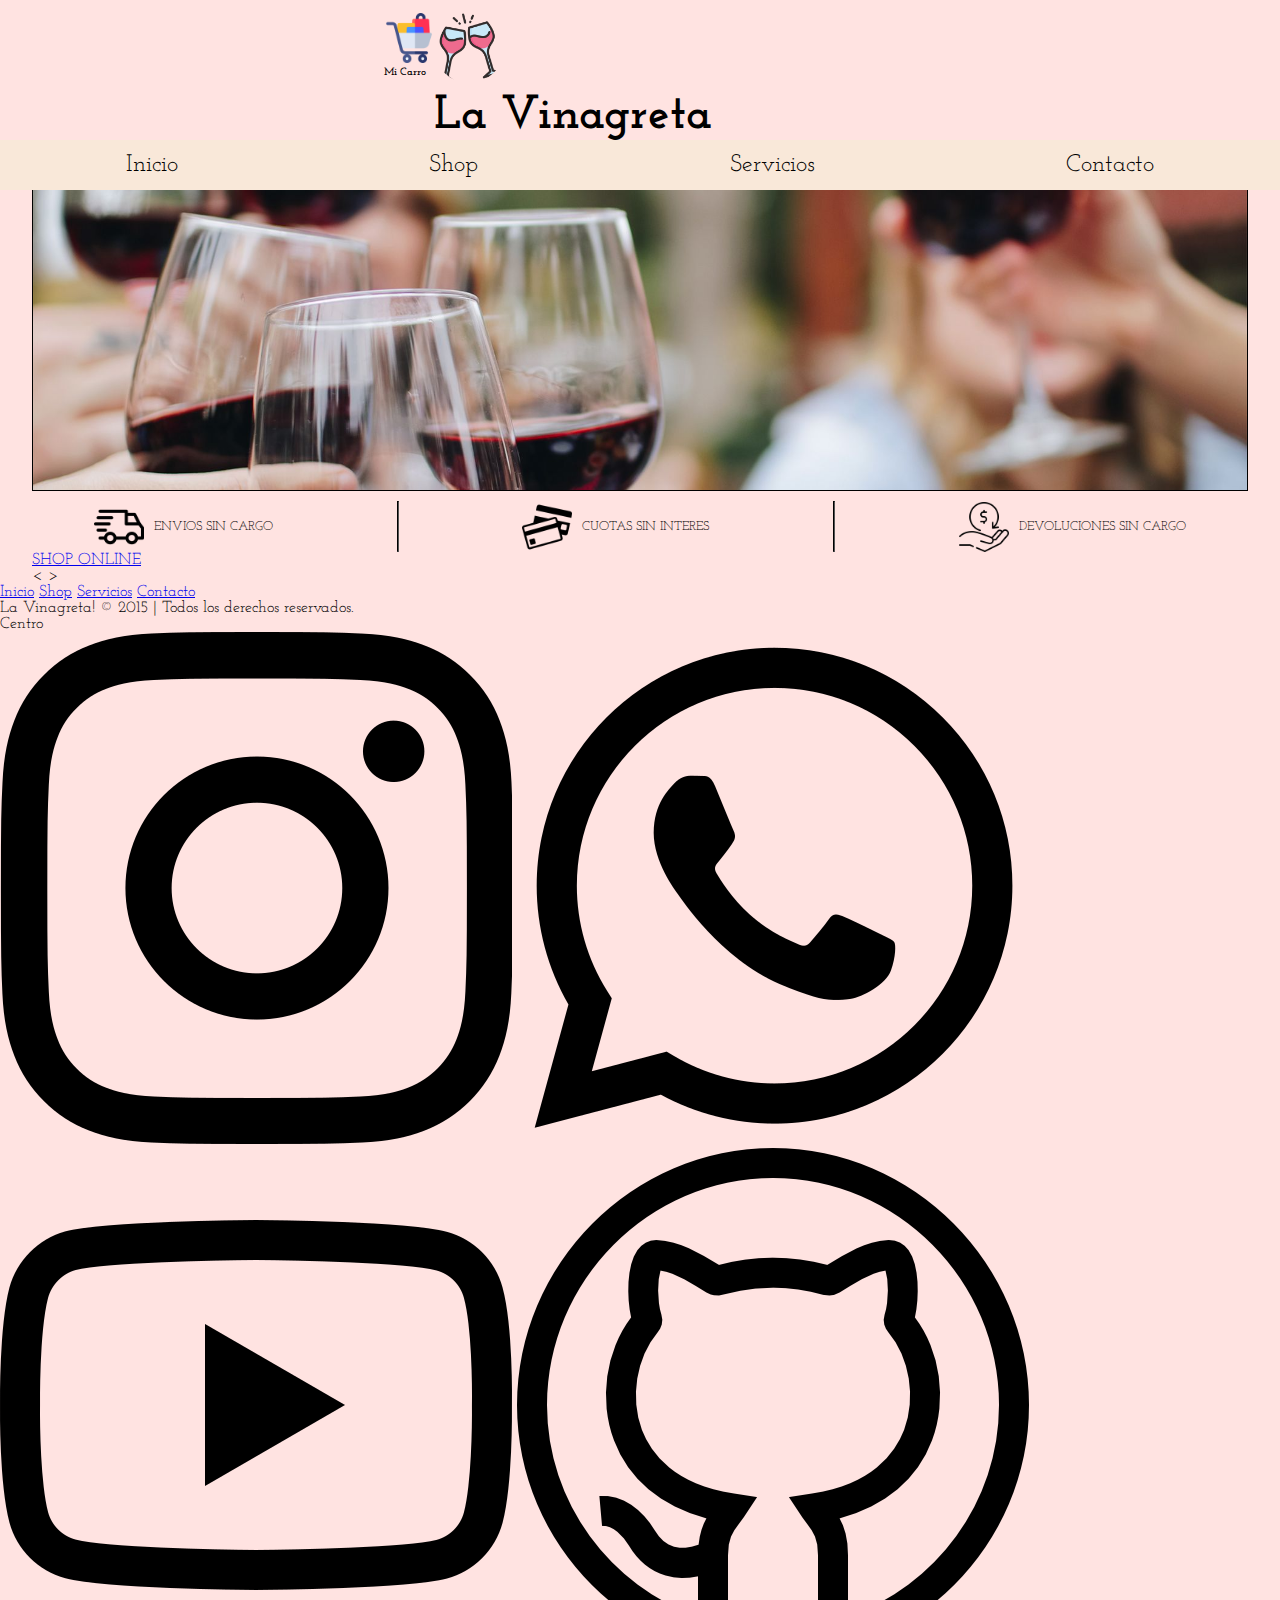
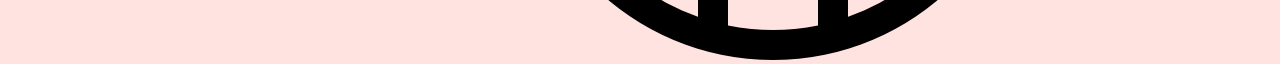
<file: index.html>
<!DOCTYPE html>
<html lang="es">
<head>
    <meta charset="UTF-8">
    <meta name="viewport" content="width=device-width, initial-scale=1.0">
    <link rel="preconnect" href="https://fonts.googleapis.com">
    <link rel="preconnect" href="https://fonts.gstatic.com" crossorigin>
    <link href="https://fonts.googleapis.com/css2?family=Josefin+Slab&display=swap" rel="stylesheet">
    <link rel="preconnect" href="https://fonts.googleapis.com">
    <link rel="preconnect" href="https://fonts.gstatic.com" crossorigin>
    <link href="https://fonts.googleapis.com/css2?family=Arvo&family=Josefin+Slab&display=swap" rel="stylesheet">
    <link rel="preconnect" href="https://fonts.googleapis.com">
    <link rel="preconnect" href="https://fonts.gstatic.com" crossorigin>
    <link href="https://fonts.googleapis.com/css2?family=Roboto:ital@0;1&display=swap" rel="stylesheet">
    <link rel="stylesheet" href="./style.css">
    <link rel="shortcut icon" href="./app/media/img/ico.png" type="image/x-icon">
    <title>La Vinagreta!</title>
</head>
<body>
    <!-- HEADER  -->
    <header id="navMain" class="header">
        <div class="title-secction">
            <div class="carrito-section-head" id="carritoHead">
                <img style="max-width: 50px;" src="./app/media/img/carrito-de-compras-head.png" alt="logo" class="carrito-subsection carrito-head" id="carritoHeadImg">
                <h6 class="carrito-h" id="carritoHeadH">Mi Carro</h6>
                
                <div class="carro-all-coonten display-none" id="carroHeadShow">
                    <div class="section-vinos-head">
                        <div class="cantidad-contein-head">Cantidad en el carrito: <span id="cantidadTotalHead"></span></div>
                        <div class="" id="sectionCarroHead">
                            <!-- Vinos agregados al carro -->
                        </div>
                        <div class="total-precio-contein-head">Total: $<span id="montoTotalHead"></span></div>

                    </div>
                </div>
            </div>

            <div class="logo-and-title">
                <img style="max-width: 80px" src="./app/media/img/logo/beber-vino.png" alt="logo" class="logo-img">
                
                <h1 class="title title-primary" id="titlePrimary">La Vinagreta</h1>
            </div>
            
        </div>
       
        <nav class="ul list-main">
            <li><a id="webIndex" href="./index.html">Inicio</a></li>
            <li><a id="webShop" href="./shop.html">Shop</a></li>
            <li><a id="webServicios" href="#services">Servicios</a></li>
            <li><a id="webContacto" href="./contacto.html">Contacto</a></li>
        </nav>

    </header>
    
    <!-- CONTENIDO  -->
    <main class="contein contein-all" id="conteinAll">
        <section class="index-contein">  
            
            <!-- Slider -->
            <div class="contein slider slider-contein">
                <ul>
                    <li class="slider-img">
                        <img src="./app/media/img/sli1.jpg" alt="imagen">                
                    </li>              
                    <li>                    
                        <img src="./app/media/img/slide2.jpg" alt="imagen">
                    </li>
                    <li>
                        <img src="./app/media/img/sli.png" alt="imagen">
                    </li>
                </ul>
            </div>
            
            <!-- 3 Icns -->
            <div class="contein tres-icons">
                <li>
                    <img src="./app/media/img/entrega.png" alt="imagen envios" class="img-icons">
                    <span>ENVIOS SIN CARGO</span>
                </li>
                <hr>
                <li>
                    <img src="./app/media/img/pago-con-tarjetas-de-credito.png" alt="Medios de pago" class="img-icons">
                    <span>CUOTAS SIN INTERES</span>
                </li>
                <hr>
                <li>
                    <img src="./app/media/img/devolucion-de-dinero.png" alt="DEVOLUCIONES" class="img-icons">
                    <span>DEVOLUCIONES SIN CARGO</span>
                </li>

            </div>
            
            <!-- index  -->
            <div class="contein index-shop">
                <div class="btn-shop-index no-link"><a class="" href="./shop.html">SHOP ONLINE</a></div>

                <!-- loadin  -->                
                <div class="loadin display-none" id="loading" >
                    <h1>Cargando...</h1>
                    <div class="loadin-obj"></div>
                </div>
                
                <!-- Carrusel  -->                
                <div id="carrucel" class="contein carrusel">
                    <!-- Data carrucel -->
                </div>
                <span class="carrucel-left carrucel-btn-img btnCarrucelLR" id="btnCarrucelLeft"><</span>
                <span class="carrucel-right carrucel-btn-img btnCarrucelLR" id="btnCarrucelRight">></span>
                
                <!-- <div id="btnCarrucelLR">
                </div>
                 -->
                <!-- BCKUP CArruce
                <div id="carrucel" class="contein carrusel">
                </div>
                <div id="btnCarrucelLR">
                    <span class="carrucel-left carrucel-btn-img" id="btnCarrucelLeft"><</span>
                    <span class="carrucel-right carrucel-btn-img" id="btnCarrucelRight">></span>
                </div>     -->
            </div>
            
            <div class="errores-js display-none">
                <div id="navWines"></div>
                <div id="conteinPrimary"></div>
              </div>      
      
        </section>
    </main>

    <!-- FOOTER  -->
    <footer class="footer">
        <section class="footer-contein">
            <div class="footer-left flex-column">
                <nav class="footer-links flex-column no-link">
                    <a class="" href="./index.html">Inicio</a>
                    <a href="./shop.html">Shop</a>
                    <a href="#">Servicios</a>
                    <a href="./contacto.html">Contacto</a>
                </nav>
                <p class="derechos">La Vinagreta! &copy; 2015 | Todos los derechos reservados.</p>
            </div>

            <div class="footer-center flex-column">
                Centro
            </div>

            <div class="footer-right flex-column">
                <a href="#"><img rel="shortcut icon" src="./app/media/img/instagram.png" type="image/x-icon" class="fa"></a>
                <a href="#"><img rel="shortcut icon" src="./app/media/img/whatsapp.png" type="image/x-icon" class="fa"></a>
                <a href="#"><img rel="shortcut icon" src="./app/media/img/youtube.png" type="image/x-icon" class="fa"></a>
                <a href="#"><img rel="shortcut icon" src="./app/media/img/github.png" type="image/x-icon" class="fa"></a>
            </div>
        </section>
    </footer>

    <!-- TEMPLATE -->
    <template id="template">
        <div id="cardPrimary" class="card card-contein contein">
            <img id="cardImg" class="img img-card" src="" alt="imagen">
            <h4 id="cardTitle" class="title title-card"></h4>
            <p id="cardVineria" class="title title-vineria"></p>
            <p id="cardFrom" class="card-from"></p>
            <p id="cardRating" class="card-point"></p>
            <div class="contein precio-contein-carrucel">
                Precio: $<span class="precio precio-carrucel display-block" id="carrucelPrecio"></span>
            </div>
            <div class="carrucel-carro-contein" id="carroCarrucel">
                <img src="./app/media/img/carrito-de-compras.png" alt="add shop"  class="carro-carrucel-img">
            </div>
        </div>
    </template>

    <template id="templateShopMuenu">
        <div id="cardPrimaryShopMuenu" class="card card-contein contein">
            <img id="cardImgShopMuenu" class="img img-card" src="" alt="imagen">
            <div class="texts-content-card-shop">
                <h4 id="cardTitleShopMuenu" class="title title-card"></h4>
                <p id="cardVineriaShopMuenu" class="title title-vineria"></p>
                <p id="cardFromShopMuenu" class="card-from"></p>
                <p id="cardRatingShopMuenu" class="card-point"></p>
                <div class="contein precio-contein-carrucel">
                    Precio: $<span class="precio precio-carrucel display-block" id="carrucelPrecioShopMuenu"></span>
                </div>
                <div id="btnEliminarShopMuenu" class="btn-carro-eliminar">
                    <div>Eliminar</div>
                </div>
            </div>
        </div>

    </template>

    <script src="./app.js"></script>

</body>

</html>
</file>
<file: style.css>
*{
    margin: 0;
    box-sizing: border-box;
    font-family: 'Arvo', serif;
    font-family: 'Josefin Slab', serif;
}

.display-none{
    display: none;
}

body{
    background-color: rgb(255, 227, 225);
}

/* ========================= 
        HEADER 
========================= */
.nav-main{
    border-bottom: solid 1px;
    background-color: #527853;
    width: 100%;
}
/* title y logo */
.title-secction{
    display: flex;
    margin-left: calc(100vw - 70vw);
    padding-top: 1%;
}
.title-secction .title{
    padding-top: 2%;
    font-family: 'Josefin Slab', serif;
    text-align: center;
    font-size: 3em;
}
.title-secction .logo-img{
    max-width: 70px;
    max-height: 70px;
    opacity: 0.8;
    border-radius: 50%;
}
/* nav */
.list-main{
    padding: 1% 0%;
    background-color: #F9E8D9
}


/* ========================= 
        CONTENIDO 
========================= */
.contein-all{
    margin: 0 auto;
    width: 95vw;
}
.ul{
    display: flex;
    justify-content: space-around;
    list-style: none;
    font-size: 1.5rem;
}

.ul a:link, a:visited, a:active {
    text-decoration:none;
    color: black;
}


/* =========================
        INDEX
========================= */
/* slide */
.slider {
    width: 100%;
    margin: auto;
    overflow: hidden;
    border-bottom: solid 1px;
    border-left: solid 1px;
    border-right: solid 1px;
}
.slider ul {
    display: flex;
    padding: 0;
    width: 300%;
    animation: cambio 20s infinite alternate linear;
}
.slider li {
    list-style: none;
    max-height: 300px;
    width: 100%;
}
.slider img {
    height: auto;
    width: 100%;
}
@keyframes cambio {
    0% {margin-left: 0;}
    20% {margin-left: 0;}
    
    40% {margin-left: -100%;}
    60% {margin-left: -100%;}
    
    80% {margin-left: -200%;}
    100% {margin-left: -200%;}

}

/*3 Icons*/
.tres-icons{
    margin-top: 10px;
    display: flex;
    justify-content: space-around;
    list-style: none;
    font-size: 0.8em;
}
.tres-icons hr{
    border-color: black;
}
.tres-icons img{
    margin-top: 1px;
    max-width: 50px;
}
.tres-icons li{
    display: flex;
    align-items: center;
    gap: 10px;
}

/*========================= 
        FOOTER 
================================*/


  
/* ========================= 
        SHOP 
=========================*/
/* nav vinos */
.nav-wins{
    background-color: rgb(115, 95, 50);
}
.list-wins{
    border-radius: 15%;
    padding: 1% 0%;
}
/* Contein */
.contein-primary{
    display: grid;
    grid-template-columns: repeat(auto-fill, minmax(300px,1fr));
    gap: 1em;
}
/* LOADING  */
.loadin{
    text-align: center;
    margin-top: 10%;
}
.loadin-obj{
    width: 48px;
    height: 48px;
    border: 5px solid;
    border-color: #FF3D00 transparent;
    border-radius: 50%;
    display: inline-block;
    box-sizing: border-box;
    animation: rotacion 1s linear infinite;
}
@keyframes rotacion {
0% {
    transform: rotate(0deg);
}
100% {
    transform: rotate(360deg);
}
}
/* TEMPLATE  */
.card-contein{
    border: 1px solid;
    border-radius: 10%;
    text-align: center;
    min-height: 390px;
}
.img-card{
    max-height: 300px;
    min-height: 250px;
}
</file>
